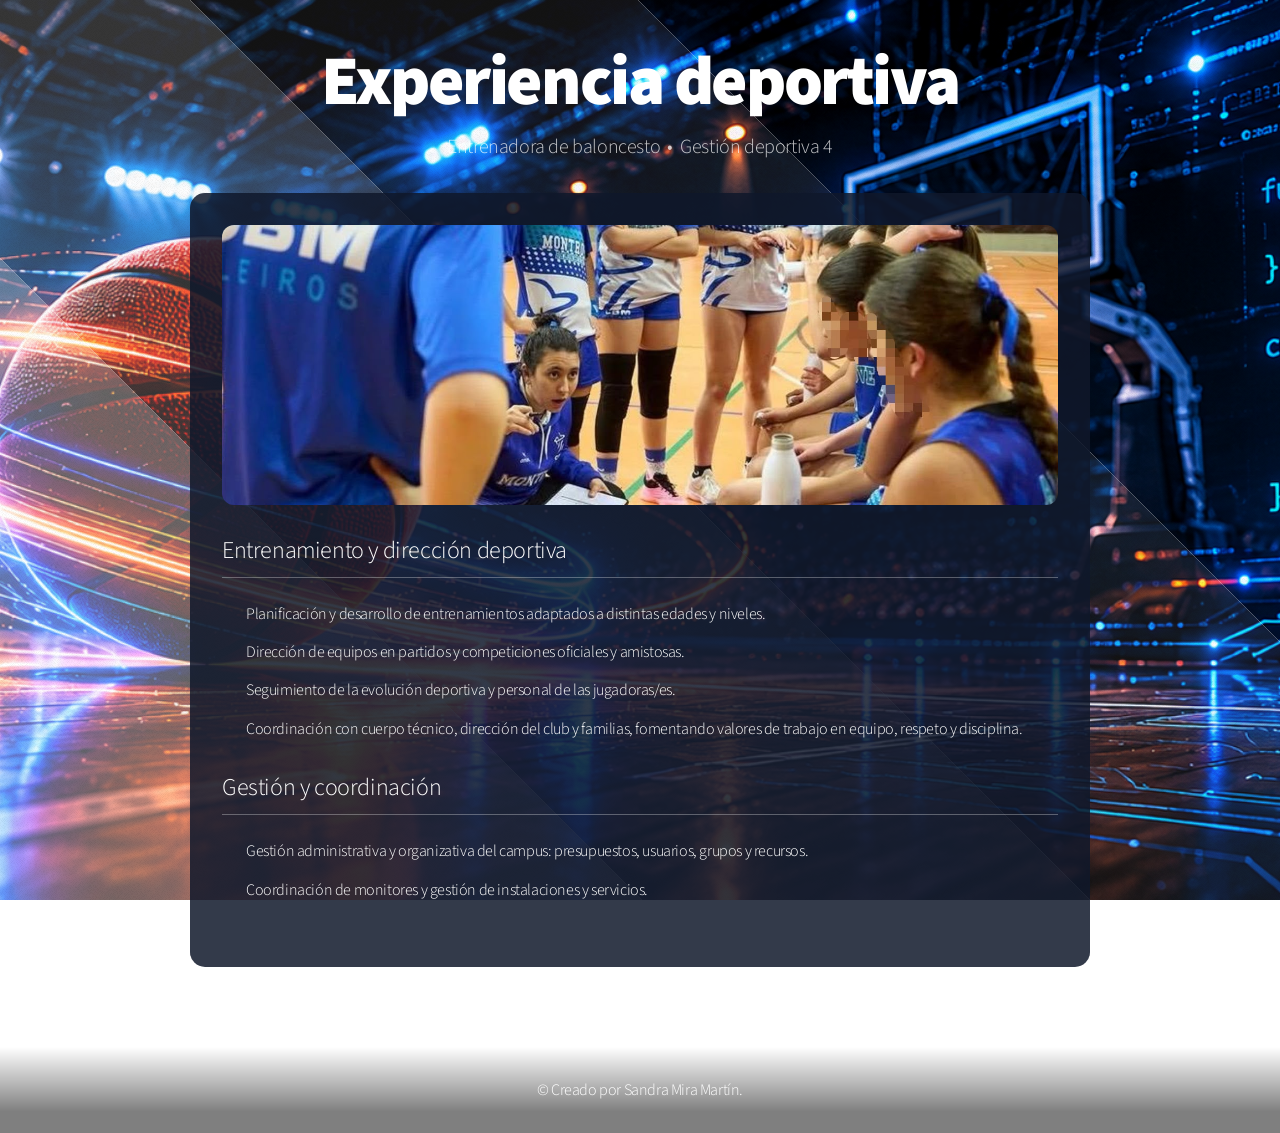
<file: baloncesto.html>
<!DOCTYPE HTML>
<html>
	<head>
		<title>Sandra Mira</title>
		<meta charset="utf-8" />
		<meta name="viewport" content="width=device-width, initial-scale=1, user-scalable=no" />
		<link rel="stylesheet" href="assets/css/main.css" />
        <link rel="stylesheet" href="assets/css/baloncesto.css" />
		<noscript><link rel="stylesheet" href="assets/css/noscript.css" /></noscript>
    </head>
    <body class="is-preload">
        <div id="wrapper">
			<div id="bg"></div>
			<div id="overlay"></div>
            <div id="main">
                <!-- Título -->
                <header id="header">
                    <h1>Experiencia deportiva</h1>
                    <p>Entrenadora de baloncesto &nbsp;&bull;&nbsp; Gestión deportiva 4</p>
                </header>

                <!-- Experiencia -->
                <section id="experiencia">

                    <!-- Fotografía -->
                    <div class="foto-entrenamiento">
                        <img src="assets/css/images/entrenamiento.png"
                            alt="Entrenamiento de baloncesto">
                    </div>

                    <!-- Entrenamiento -->
                    <div class="bloque-experiencia">
                        <h2>Entrenamiento y dirección deportiva</h2>

                        <ul>
                            <li>Planificación y desarrollo de entrenamientos adaptados a distintas edades y niveles.</li>

                            <li>Dirección de equipos en partidos y competiciones oficiales y amistosas.</li>

                            <li>Seguimiento de la evolución deportiva y personal de las jugadoras/es.</li>

                            <li>Coordinación con cuerpo técnico, dirección del club y familias, fomentando valores de trabajo en equipo, respeto y disciplina.</li>
                        </ul>
                    </div>

                    <!-- Gestión -->
                    <div class="bloque-experiencia">
                        <h2>Gestión y coordinación</h2>

                        <ul>
                            <li>Gestión administrativa y organizativa del campus: presupuestos, usuarios, grupos y recursos.</li>

                            <li>Coordinación de monitores y gestión de instalaciones y servicios.</li>
                        </ul>
                    </div>

                </section>
            </div>
       
        <!-- Footer -->
			<footer id="footer">
				<span class="copyright">&copy; Creado por Sandra Mira Martín.</span>
			</footer>
         </div>    
        <script>
			window.onload = function() { document.body.classList.remove('is-preload'); }
			window.ontouchmove = function() { return false; }
			window.onorientationchange = function() { document.body.scrollTop = 0; }
		</script>
    </body>
</html>
</file>
<file: assets/css/baloncesto.css>
/* =====================================
   ESTILOS EXCLUSIVOS DE BALONCESTO
   ===================================== */

/* Permitir desplazamiento vertical */
html,
body {
    min-height: 100%;
    overflow-x: hidden;
    overflow-y: auto;
}

body {
    height: auto;
}

/* Contenedor general */
#wrapper {
    position: relative;
    min-height: 100vh;
    height: auto;
    overflow: visible;
}

/* Fondo */
#bg {
    position: fixed;
    inset: 0;
    width: 100%;
    height: 100%;
    background: #10182b url("./images/Fondo.png") center center / cover no-repeat;
    z-index: 0;
}

/* Capa oscura */
#overlay {
    position: fixed;
    inset: 0;
    z-index: 1;
    pointer-events: none;
}

/* Contenido */
#main {
    position: relative;
    height: auto;
    min-height: 100vh;
    width: 100%;
    padding: 3em 0 2em;
    z-index: 2;
}

#main:before {
    display: none;
}

/* Cabecera */
#header {
    position: relative;
    display: block;
    width: 90%;
    margin: 0 auto 2em;
    top: 0;
}

/* Sección de experiencia */
#experiencia {
    position: relative;
    display: block;
    width: 85%;
    max-width: 900px;
    margin: 0 auto 3em;
    padding: 2em;
    background: rgba(16, 24, 43, 0.85);
    border-radius: 15px;
    text-align: left;
}

/* Fotografía */
.foto-entrenamiento {
    width: 100%;
    height: 280px;
    overflow: hidden;
    border-radius: 12px;
    margin-bottom: 2em;
}

.foto-entrenamiento img {
    display: block;
    width: 100%;
    height: 100%;
    object-fit: cover;
}

/* Bloques de experiencia */
.bloque-experiencia {
    display: block;
    margin-bottom: 2em;
}

.bloque-experiencia h2 {
    font-size: 1.5em;
    margin-bottom: 1em;
    border-bottom: 1px solid rgba(255,255,255,0.3);
    padding-bottom: 0.5em;
}

.bloque-experiencia ul {
    padding-left: 1.5em;
}

.bloque-experiencia li {
    margin-bottom: 0.8em;
    line-height: 1.6em;
}

/* Pie de página */
#footer {
    position: relative;
    height: auto;
    line-height: normal;
    padding: 2em 1em;
    z-index: 2;
}

/* Adaptación a móviles */
@media screen and (max-width: 736px) {
    #experiencia {
        width: 95%;
        padding: 1.2em;
    }

    .foto-entrenamiento {
        height: 190px;
    }

    .bloque-experiencia h2 {
        font-size: 1.2em;
    }
}
</file>
<file: assets/css/noscript.css>
/*
	Aerial by HTML5 UP
	html5up.net | @ajlkn
	Free for personal and commercial use under the CCA 3.0 license (html5up.net/license)
*/

/* Wrapper */

	#wrapper {
		opacity: 1 !important;
	}

/* Overlay */

	#overlay {
		opacity: 1 !important;
	}

/* Header */

	#header {
		opacity: 1 !important;
	}

		#header nav li {
			opacity: 1 !important;
		}
</file>
<file: assets/css/main.css>
@import url("https://fonts.googleapis.com/css?family=Source+Sans+Pro:300,900");
@import url("fontawesome-all.min.css");

/*
	Aerial by HTML5 UP
	html5up.net | @ajlkn
	Free for personal and commercial use under the CCA 3.0 license (html5up.net/license)
*/

html, body, div, span, applet, object,
iframe, h1, h2, h3, h4, h5, h6, p, blockquote,
pre, a, abbr, acronym, address, big, cite,
code, del, dfn, em, img, ins, kbd, q, s, samp,
small, strike, strong, sub, sup, tt, var, b,
u, i, center, dl, dt, dd, ol, ul, li, fieldset,
form, label, legend, table, caption, tbody,
tfoot, thead, tr, th, td, article, aside,
canvas, details, embed, figure, figcaption,
footer, header, hgroup, menu, nav, output, ruby,
section, summary, time, mark, audio, video {
	margin: 0;
	padding: 0;
	border: 0;
	font-size: 100%;
	font: inherit;
	vertical-align: baseline;}

article, aside, details, figcaption, figure,
footer, header, hgroup, menu, nav, section {
	display: block;}

body {
	line-height: 1;
}

ol, ul {
	list-style: none;
}

blockquote, q {
	quotes: none;
}

	blockquote:before, blockquote:after, q:before, q:after {
		content: '';
		content: none;
	}

table {
	border-collapse: collapse;
	border-spacing: 0;
}

body {
	-webkit-text-size-adjust: none;
}

mark {
	background-color: transparent;
	color: inherit;
}

input::-moz-focus-inner {
	border: 0;
	padding: 0;
}

input, select, textarea {
	-moz-appearance: none;
	-webkit-appearance: none;
	-ms-appearance: none;
	appearance: none;
}

/* Basic */

	html {
		box-sizing: border-box;
	}

	*, *:before, *:after {
		box-sizing: inherit;
	}

	body {
		background: #fff;
		overflow: hidden;
	}

		body.is-preload *, body.is-preload *:before, body.is-preload *:after {
			-moz-animation: none !important;
			-webkit-animation: none !important;
			-ms-animation: none !important;
			animation: none !important;
			-moz-transition: none !important;
			-webkit-transition: none !important;
			-ms-transition: none !important;
			transition: none !important;
		}

	body, input, select, textarea {
		color: #fff;
		font-family: 'Source Sans Pro', sans-serif;
		font-size: 15pt;
		font-weight: 300 !important;
		letter-spacing: -0.025em;
		line-height: 1.75em;
	}

	a {
		-moz-transition: border-color 0.2s ease-in-out;
		-webkit-transition: border-color 0.2s ease-in-out;
		-ms-transition: border-color 0.2s ease-in-out;
		transition: border-color 0.2s ease-in-out;
		border-bottom: dotted 1px;
		color: inherit;
		outline: 0;
		text-decoration: none;
	}

		a:hover {
			border-color: transparent;
		}

/* Icon */

	.icon {
		text-decoration: none;
		position: relative;
	}

		.icon:before {
			-moz-osx-font-smoothing: grayscale;
			-webkit-font-smoothing: antialiased;
			display: inline-block;
			font-style: normal;
			font-variant: normal;
			text-rendering: auto;
			line-height: 1;
			text-transform: none !important;
			font-family: 'Font Awesome 5 Free';
			font-weight: 400;
		}

		.icon > .label {
			display: none;
		}

		.icon.solid:before {
			font-weight: 900;
		}

		.icon.brands:before {
			font-family: 'Font Awesome 5 Brands';
		}

/* Wrapper */

	@-moz-keyframes wrapper {
		0% {
			opacity: 0;
		}

		100% {
			opacity: 1;
		}
	}

	@-webkit-keyframes wrapper {
		0% {
			opacity: 0;
		}

		100% {
			opacity: 1;
		}
	}

	@-ms-keyframes wrapper {
		0% {
			opacity: 0;
		}

		100% {
			opacity: 1;
		}
	}

	@keyframes wrapper {
		0% {
			opacity: 0;
		}

		100% {
			opacity: 1;
		}
	}

	#wrapper {
		-moz-animation: wrapper 3s forwards;
		-webkit-animation: wrapper 3s forwards;
		-ms-animation: wrapper 3s forwards;
		animation: wrapper 3s forwards;
		height: 100%;
		left: 0;
		opacity: 0;
		position: fixed;
		top: 0;
		width: 100%;
	}

/* BG */


	/* Fondo panorámico animado */
	#bg {
		position: fixed;
		top: 0;
		left: 0;
		width: 100%;
		height: 100%;

		background: #10182b url("images/Fondo.png") center center / cover no-repeat;

		opacity: 1;
		z-index: -1;

		transform-origin: center center;
		animation: bg-pan-zoom 35s ease-in-out infinite alternate;
		will-change: transform;
	}

	/* Movimiento suave de cámara */
	@keyframes bg-pan-zoom {
		0% {
			transform: scale(1.05) translate3d(-1%, 0, 0);
		}

		50% {
			transform: scale(1.10) translate3d(0, 0, 0);
		}

		100% {
			transform: scale(1.15) translate3d(1%, 0, 0);
		}
	}

	@media (prefers-reduced-motion: reduce) {
		#bg {
			animation: none;
			transform: none;
		}
	}


/* Overlay */

	@-moz-keyframes overlay {
		0% {
			opacity: 0;
		}

		100% {
			opacity: 1;
		}
	}

	@-webkit-keyframes overlay {
		0% {
			opacity: 0;
		}

		100% {
			opacity: 1;
		}
	}

	@-ms-keyframes overlay {
		0% {
			opacity: 0;
		}

		100% {
			opacity: 1;
		}
	}

	@keyframes overlay {
		0% {
			opacity: 0;
		}

		100% {
			opacity: 1;
		}
	}

	#overlay {
		-moz-animation: overlay 1.5s 1.5s forwards;
		-webkit-animation: overlay 1.5s 1.5s forwards;
		-ms-animation: overlay 1.5s 1.5s forwards;
		animation: overlay 1.5s 1.5s forwards;
		background-attachment: fixed, fixed;
		background-image: url("images/overlay-pattern.png"), url("images/overlay.svg");
		background-position: top left, center center;
		background-repeat: repeat, no-repeat;
		background-size: auto, cover;
		height: 100%;
		left: 0;
		opacity: 0;
		position: fixed;
		top: 0;
		width: 100%;
	}

/* Main */

	#main {
		height: 100%;
		left: 0;
		position: fixed;
		text-align: center;
		top: 0;
		width: 100%;
	}

		#main:before {
			content: '';
			display: inline-block;
			height: 100%;
			margin-right: 0;
			vertical-align: middle;
			width: 1px;
		}

/* Header */

	@-moz-keyframes header {
		0% {
			-moz-transform: translate3d(0,1em,0);
			-webkit-transform: translate3d(0,1em,0);
			-ms-transform: translate3d(0,1em,0);
			transform: translate3d(0,1em,0);
			opacity: 0;
		}

		100% {
			-moz-transform: translate3d(0,0,0);
			-webkit-transform: translate3d(0,0,0);
			-ms-transform: translate3d(0,0,0);
			transform: translate3d(0,0,0);
			opacity: 1;
		}
	}

	@-webkit-keyframes header {
		0% {
			-moz-transform: translate3d(0,1em,0);
			-webkit-transform: translate3d(0,1em,0);
			-ms-transform: translate3d(0,1em,0);
			transform: translate3d(0,1em,0);
			opacity: 0;
		}

		100% {
			-moz-transform: translate3d(0,0,0);
			-webkit-transform: translate3d(0,0,0);
			-ms-transform: translate3d(0,0,0);
			transform: translate3d(0,0,0);
			opacity: 1;
		}
	}

	@-ms-keyframes header {
		0% {
			-moz-transform: translate3d(0,1em,0);
			-webkit-transform: translate3d(0,1em,0);
			-ms-transform: translate3d(0,1em,0);
			transform: translate3d(0,1em,0);
			opacity: 0;
		}

		100% {
			-moz-transform: translate3d(0,0,0);
			-webkit-transform: translate3d(0,0,0);
			-ms-transform: translate3d(0,0,0);
			transform: translate3d(0,0,0);
			opacity: 1;
		}
	}

	@keyframes header {
		0% {
			-moz-transform: translate3d(0,1em,0);
			-webkit-transform: translate3d(0,1em,0);
			-ms-transform: translate3d(0,1em,0);
			transform: translate3d(0,1em,0);
			opacity: 0;
		}

		100% {
			-moz-transform: translate3d(0,0,0);
			-webkit-transform: translate3d(0,0,0);
			-ms-transform: translate3d(0,0,0);
			transform: translate3d(0,0,0);
			opacity: 1;
		}
	}

	@-moz-keyframes nav-icons {
		0% {
			-moz-transform: translate3d(0,1em,0);
			-webkit-transform: translate3d(0,1em,0);
			-ms-transform: translate3d(0,1em,0);
			transform: translate3d(0,1em,0);
			opacity: 0;
		}

		100% {
			-moz-transform: translate3d(0,0,0);
			-webkit-transform: translate3d(0,0,0);
			-ms-transform: translate3d(0,0,0);
			transform: translate3d(0,0,0);
			opacity: 1;
		}
	}

	@-webkit-keyframes nav-icons {
		0% {
			-moz-transform: translate3d(0,1em,0);
			-webkit-transform: translate3d(0,1em,0);
			-ms-transform: translate3d(0,1em,0);
			transform: translate3d(0,1em,0);
			opacity: 0;
		}

		100% {
			-moz-transform: translate3d(0,0,0);
			-webkit-transform: translate3d(0,0,0);
			-ms-transform: translate3d(0,0,0);
			transform: translate3d(0,0,0);
			opacity: 1;
		}
	}

	@-ms-keyframes nav-icons {
		0% {
			-moz-transform: translate3d(0,1em,0);
			-webkit-transform: translate3d(0,1em,0);
			-ms-transform: translate3d(0,1em,0);
			transform: translate3d(0,1em,0);
			opacity: 0;
		}

		100% {
			-moz-transform: translate3d(0,0,0);
			-webkit-transform: translate3d(0,0,0);
			-ms-transform: translate3d(0,0,0);
			transform: translate3d(0,0,0);
			opacity: 1;
		}
	}

	@keyframes nav-icons {
		0% {
			-moz-transform: translate3d(0,1em,0);
			-webkit-transform: translate3d(0,1em,0);
			-ms-transform: translate3d(0,1em,0);
			transform: translate3d(0,1em,0);
			opacity: 0;
		}

		100% {
			-moz-transform: translate3d(0,0,0);
			-webkit-transform: translate3d(0,0,0);
			-ms-transform: translate3d(0,0,0);
			transform: translate3d(0,0,0);
			opacity: 1;
		}
	}

	#header {
		-moz-animation: header 1s 2.25s forwards;
		-webkit-animation: header 1s 2.25s forwards;
		-ms-animation: header 1s 2.25s forwards;
		animation: header 1s 2.25s forwards;
		-moz-backface-visibility: hidden;
		-webkit-backface-visibility: hidden;
		-ms-backface-visibility: hidden;
		backface-visibility: hidden;
		-moz-transform: translate3d(0,0,0);
		-webkit-transform: translate3d(0,0,0);
		-ms-transform: translate3d(0,0,0);
		transform: translate3d(0,0,0);
		cursor: default;
		display: inline-block;
		opacity: 0;
		position: relative;
		text-align: center;
		top: -1em;
		vertical-align: middle;
		width: 90%;
	}

		#header h1 {
			font-size: 4.35em;
			font-weight: 900;
			letter-spacing: -0.035em;
			line-height: 1em;
		}

		#header p {
			font-size: 1.25em;
			margin: 0.75em 0 0.25em 0;
			opacity: 0.75;
		}

		#header nav {
			margin: 1.5em 0 0 0;
		}

			#header nav li {
				-moz-animation: nav-icons 0.5s ease-in-out forwards;
				-webkit-animation: nav-icons 0.5s ease-in-out forwards;
				-ms-animation: nav-icons 0.5s ease-in-out forwards;
				animation: nav-icons 0.5s ease-in-out forwards;
				-moz-backface-visibility: hidden;
				-webkit-backface-visibility: hidden;
				-ms-backface-visibility: hidden;
				backface-visibility: hidden;
				-moz-transform: translate3d(0,0,0);
				-webkit-transform: translate3d(0,0,0);
				-ms-transform: translate3d(0,0,0);
				transform: translate3d(0,0,0);
				display: inline-block;
				height: 5.35em;
				line-height: 5.885em;
				opacity: 0;
				position: relative;
				top: 0;
				width: 5.35em;
			}

				#header nav li:nth-child(1) {
					-moz-animation-delay: 2.5s;
					-webkit-animation-delay: 2.5s;
					-ms-animation-delay: 2.5s;
					animation-delay: 2.5s;
				}

				#header nav li:nth-child(2) {
					-moz-animation-delay: 2.75s;
					-webkit-animation-delay: 2.75s;
					-ms-animation-delay: 2.75s;
					animation-delay: 2.75s;
				}

				#header nav li:nth-child(3) {
					-moz-animation-delay: 3s;
					-webkit-animation-delay: 3s;
					-ms-animation-delay: 3s;
					animation-delay: 3s;
				}

				#header nav li:nth-child(4) {
					-moz-animation-delay: 3.25s;
					-webkit-animation-delay: 3.25s;
					-ms-animation-delay: 3.25s;
					animation-delay: 3.25s;
				}

				#header nav li:nth-child(5) {
					-moz-animation-delay: 3.5s;
					-webkit-animation-delay: 3.5s;
					-ms-animation-delay: 3.5s;
					animation-delay: 3.5s;
				}

				#header nav li:nth-child(6) {
					-moz-animation-delay: 3.75s;
					-webkit-animation-delay: 3.75s;
					-ms-animation-delay: 3.75s;
					animation-delay: 3.75s;
				}

				#header nav li:nth-child(7) {
					-moz-animation-delay: 4s;
					-webkit-animation-delay: 4s;
					-ms-animation-delay: 4s;
					animation-delay: 4s;
				}

				#header nav li:nth-child(8) {
					-moz-animation-delay: 4.25s;
					-webkit-animation-delay: 4.25s;
					-ms-animation-delay: 4.25s;
					animation-delay: 4.25s;
				}

				#header nav li:nth-child(9) {
					-moz-animation-delay: 4.5s;
					-webkit-animation-delay: 4.5s;
					-ms-animation-delay: 4.5s;
					animation-delay: 4.5s;
				}

				#header nav li:nth-child(10) {
					-moz-animation-delay: 4.75s;
					-webkit-animation-delay: 4.75s;
					-ms-animation-delay: 4.75s;
					animation-delay: 4.75s;
				}

			#header nav a {
				-webkit-tap-highlight-color: rgba(0, 0, 0, 0);
				-webkit-touch-callout: none;
				border: 0;
				display: inline-block;
			}

				#header nav a:before {
					-moz-transition: all 0.2s ease-in-out;
					-webkit-transition: all 0.2s ease-in-out;
					-ms-transition: all 0.2s ease-in-out;
					transition: all 0.2s ease-in-out;
					border-radius: 100%;
					border: solid 1px #fff;
					display: block;
					font-size: 1.75em;
					height: 2.5em;
					line-height: 2.5em;
					position: relative;
					text-align: center;
					top: 0;
					width: 2.5em;
				}

				#header nav a:hover {
					font-size: 1.1em;
				}

					#header nav a:hover:before {
						background-color: rgba(255, 255, 255, 0.175);
						color: #fff;
					}

				#header nav a:active {
					font-size: 0.95em;
					background: none;
				}

					#header nav a:active:before {
						background-color: rgba(255, 255, 255, 0.35);
						color: #fff;
					}

				#header nav a span {
					display: none;
				}

/* Footer */

	#footer {
		background-image: -moz-linear-gradient(top, rgba(0,0,0,0), rgba(0,0,0,0.5) 75%);
		background-image: -webkit-linear-gradient(top, rgba(0,0,0,0), rgba(0,0,0,0.5) 75%);
		background-image: -ms-linear-gradient(top, rgba(0,0,0,0), rgba(0,0,0,0.5) 75%);
		background-image: linear-gradient(top, rgba(0,0,0,0), rgba(0,0,0,0.5) 75%);
		bottom: 0;
		cursor: default;
		height: 6em;
		left: 0;
		line-height: 8em;
		position: absolute;
		text-align: center;
		width: 100%;
	}

/* Wide */

	@media screen and (max-width: 1680px) {

		/* Basic */

			body, input, select, textarea {
				font-size: 13pt;
			}

		/* BG */

			@-moz-keyframes bg {
				0% {
					-moz-transform: translate3d(0,0,0);
					-webkit-transform: translate3d(0,0,0);
					-ms-transform: translate3d(0,0,0);
					transform: translate3d(0,0,0);
				}

				100% {
					-moz-transform: translate3d(-1500px,0,0);
					-webkit-transform: translate3d(-1500px,0,0);
					-ms-transform: translate3d(-1500px,0,0);
					transform: translate3d(-1500px,0,0);
				}

	}

		@-webkit-keyframes bg {
			0% {
				-moz-transform: translate3d(0,0,0);
				-webkit-transform: translate3d(0,0,0);
				-ms-transform: translate3d(0,0,0);
				transform: translate3d(0,0,0);
			}

			100% {
				-moz-transform: translate3d(-1500px,0,0);
				-webkit-transform: translate3d(-1500px,0,0);
				-ms-transform: translate3d(-1500px,0,0);
				transform: translate3d(-1500px,0,0);
			}
			}

		@-ms-keyframes bg {
			0% {
				-moz-transform: translate3d(0,0,0);
				-webkit-transform: translate3d(0,0,0);
				-ms-transform: translate3d(0,0,0);
				transform: translate3d(0,0,0);
			}

			100% {
				-moz-transform: translate3d(-1500px,0,0);
				-webkit-transform: translate3d(-1500px,0,0);
				-ms-transform: translate3d(-1500px,0,0);
				transform: translate3d(-1500px,0,0);
			}
		}

		@keyframes bg {
			0% {
				-moz-transform: translate3d(0,0,0);
				-webkit-transform: translate3d(0,0,0);
				-ms-transform: translate3d(0,0,0);
				transform: translate3d(0,0,0);
			}

			100% {
				-moz-transform: translate3d(-1500px,0,0);
				-webkit-transform: translate3d(-1500px,0,0);
				-ms-transform: translate3d(-1500px,0,0);
				transform: translate3d(-1500px,0,0);
			}
		}

		#bg {
			background-size: 1500px auto;
			width: 4500px;
		} }

/* Normal */

	@media screen and (max-width: 1280px) {

		/* Basic */

			body, input, select, textarea {
				font-size: 12pt;
			}

		/* BG */

			@-moz-keyframes bg {
				0% {
					-moz-transform: translate3d(0,0,0);
					-webkit-transform: translate3d(0,0,0);
					-ms-transform: translate3d(0,0,0);
					transform: translate3d(0,0,0);
				}

				100% {
					-moz-transform: translate3d(-750px,0,0);
					-webkit-transform: translate3d(-750px,0,0);
					-ms-transform: translate3d(-750px,0,0);
					transform: translate3d(-750px,0,0);
				}

	}

		@-webkit-keyframes bg {
			0% {
				-moz-transform: translate3d(0,0,0);
				-webkit-transform: translate3d(0,0,0);
				-ms-transform: translate3d(0,0,0);
				transform: translate3d(0,0,0);
			}

			100% {
				-moz-transform: translate3d(-750px,0,0);
				-webkit-transform: translate3d(-750px,0,0);
				-ms-transform: translate3d(-750px,0,0);
				transform: translate3d(-750px,0,0);
			}
			}

		@-ms-keyframes bg {
			0% {
				-moz-transform: translate3d(0,0,0);
				-webkit-transform: translate3d(0,0,0);
				-ms-transform: translate3d(0,0,0);
				transform: translate3d(0,0,0);
			}

			100% {
				-moz-transform: translate3d(-750px,0,0);
				-webkit-transform: translate3d(-750px,0,0);
				-ms-transform: translate3d(-750px,0,0);
				transform: translate3d(-750px,0,0);
			}
		}

		@keyframes bg {
			0% {
				-moz-transform: translate3d(0,0,0);
				-webkit-transform: translate3d(0,0,0);
				-ms-transform: translate3d(0,0,0);
				transform: translate3d(0,0,0);
			}

			100% {
				-moz-transform: translate3d(-750px,0,0);
				-webkit-transform: translate3d(-750px,0,0);
				-ms-transform: translate3d(-750px,0,0);
				transform: translate3d(-750px,0,0);
			}
		}

		#bg {
			background-size: 750px auto;
			width: 2250px;
		} }

/* Mobile */

	@media screen and (max-width: 736px) {

		/* Basic */

			body {
				min-width: 320px;
			}

			body, input, select, textarea {
				font-size: 11pt;
			}

		/* BG */

			@-moz-keyframes bg {
				0% {
					-moz-transform: translate3d(0,0,0);
					-webkit-transform: translate3d(0,0,0);
					-ms-transform: translate3d(0,0,0);
					transform: translate3d(0,0,0);
				}

				100% {
					-moz-transform: translate3d(-300px,0,0);
					-webkit-transform: translate3d(-300px,0,0);
					-ms-transform: translate3d(-300px,0,0);
					transform: translate3d(-300px,0,0);
				}

	}

		@-webkit-keyframes bg {
			0% {
				-moz-transform: translate3d(0,0,0);
				-webkit-transform: translate3d(0,0,0);
				-ms-transform: translate3d(0,0,0);
				transform: translate3d(0,0,0);
			}

			100% {
				-moz-transform: translate3d(-300px,0,0);
				-webkit-transform: translate3d(-300px,0,0);
				-ms-transform: translate3d(-300px,0,0);
				transform: translate3d(-300px,0,0);
			}
			}

		@-ms-keyframes bg {
			0% {
				-moz-transform: translate3d(0,0,0);
				-webkit-transform: translate3d(0,0,0);
				-ms-transform: translate3d(0,0,0);
				transform: translate3d(0,0,0);
			}

			100% {
				-moz-transform: translate3d(-300px,0,0);
				-webkit-transform: translate3d(-300px,0,0);
				-ms-transform: translate3d(-300px,0,0);
				transform: translate3d(-300px,0,0);
			}
		}

		@keyframes bg {
			0% {
				-moz-transform: translate3d(0,0,0);
				-webkit-transform: translate3d(0,0,0);
				-ms-transform: translate3d(0,0,0);
				transform: translate3d(0,0,0);
			}

			100% {
				-moz-transform: translate3d(-300px,0,0);
				-webkit-transform: translate3d(-300px,0,0);
				-ms-transform: translate3d(-300px,0,0);
				transform: translate3d(-300px,0,0);
			}
		}

		#bg {
			background-size: 300px auto;
			width: 900px;
		}

	/* Header */

		#header h1 {
			font-size: 2.5em;
		}

		#header p {
			font-size: 1em;
		}

		#header nav {
			font-size: 1em;
		}

			#header nav a:hover {
				font-size: 1em;
			}

			#header nav a:active {
				font-size: 1em;
			} }

/* Mobile (Portrait) */

	@media screen and (max-width: 480px) {

		/* BG */

			@-moz-keyframes bg {
				0% {
					-moz-transform: translate3d(0,0,0);
					-webkit-transform: translate3d(0,0,0);
					-ms-transform: translate3d(0,0,0);
					transform: translate3d(0,0,0);
				}

				100% {
					-moz-transform: translate3d(-412.5px,0,0);
					-webkit-transform: translate3d(-412.5px,0,0);
					-ms-transform: translate3d(-412.5px,0,0);
					transform: translate3d(-412.5px,0,0);
				}

	}

		@-webkit-keyframes bg {
			0% {
				-moz-transform: translate3d(0,0,0);
				-webkit-transform: translate3d(0,0,0);
				-ms-transform: translate3d(0,0,0);
				transform: translate3d(0,0,0);
			}

			100% {
				-moz-transform: translate3d(-412.5px,0,0);
				-webkit-transform: translate3d(-412.5px,0,0);
				-ms-transform: translate3d(-412.5px,0,0);
				transform: translate3d(-412.5px,0,0);
			}
			}

		@-ms-keyframes bg {
			0% {
				-moz-transform: translate3d(0,0,0);
				-webkit-transform: translate3d(0,0,0);
				-ms-transform: translate3d(0,0,0);
				transform: translate3d(0,0,0);
			}

			100% {
				-moz-transform: translate3d(-412.5px,0,0);
				-webkit-transform: translate3d(-412.5px,0,0);
				-ms-transform: translate3d(-412.5px,0,0);
				transform: translate3d(-412.5px,0,0);
			}
		}

		@keyframes bg {
			0% {
				-moz-transform: translate3d(0,0,0);
				-webkit-transform: translate3d(0,0,0);
				-ms-transform: translate3d(0,0,0);
				transform: translate3d(0,0,0);
			}

			100% {
				-moz-transform: translate3d(-412.5px,0,0);
				-webkit-transform: translate3d(-412.5px,0,0);
				-ms-transform: translate3d(-412.5px,0,0);
				transform: translate3d(-412.5px,0,0);
			}
		}

		#bg {
			background-size: 412.5px auto;
			width: 1237.5px;
		}

	/* Header */

		#header nav {
			padding: 0 1em;
		} }

	
/*Fondo*/
	/* Fondo panorámico */

	#wrapper {
		position: fixed;
		inset: 0;
		width: 100%;
		height: 100%;
	}

	/* Imagen de fondo */
	#bg {
		position: fixed;
		inset: 0;
		width: 100%;
		height: 100%;

		background-color: #10182b;
		background-image: url("./images/Fondo.png");
		background-repeat: no-repeat;
		background-position: center center;
		background-size: cover;

		z-index: 0;

		animation: fondoMovimiento 40s ease-in-out infinite alternate;
	}

	/* Capa oscura */
	#overlay {
		position: fixed;
		inset: 0;
		z-index: 1;
		pointer-events: none;
	}

	/* Contenido por delante del fondo */
	#main {
		position: fixed;
		z-index: 2;
	}

	/* Movimiento suave */
	@keyframes fondoMovimiento {
		from {
			background-position: 48% center;
		}

		to {
			background-position: 52% center;
		}
	}

	/* Móviles */
	@media screen and (max-width: 736px) {
		#bg {
			background-position: center center;
		}
	}
	/*basket*/

/* EXPERIENCIA DEPORTIVA */

#experiencia {
    width: 85%;
    max-width: 900px;
    margin: 2em auto;
    padding: 2em;
    background: rgba(16, 24, 43, 0.85);
    border-radius: 15px;
    text-align: left;
}

.foto-entrenamiento {
    width: 100%;
    height: 280px;
    overflow: hidden;
    border-radius: 12px;
    margin-bottom: 2em;
}

.foto-entrenamiento img {
    width: 100%;
    height: 100%;
    object-fit: cover;
}

.bloque-experiencia {
    margin-bottom: 2em;
}

.bloque-experiencia h2 {
    font-size: 1.5em;
    margin-bottom: 1em;
    border-bottom: 1px solid rgba(255,255,255,0.3);
    padding-bottom: 0.5em;
}

.bloque-experiencia ul {
    padding-left: 1.5em;
}

.bloque-experiencia li {
    margin-bottom: 0.8em;
    line-height: 1.6em;
}

@media screen and (max-width: 736px) {
    #experiencia {
        width: 95%;
        padding: 1.2em;
    }

    .foto-entrenamiento {
        height: 190px;
    }
}
</file>
